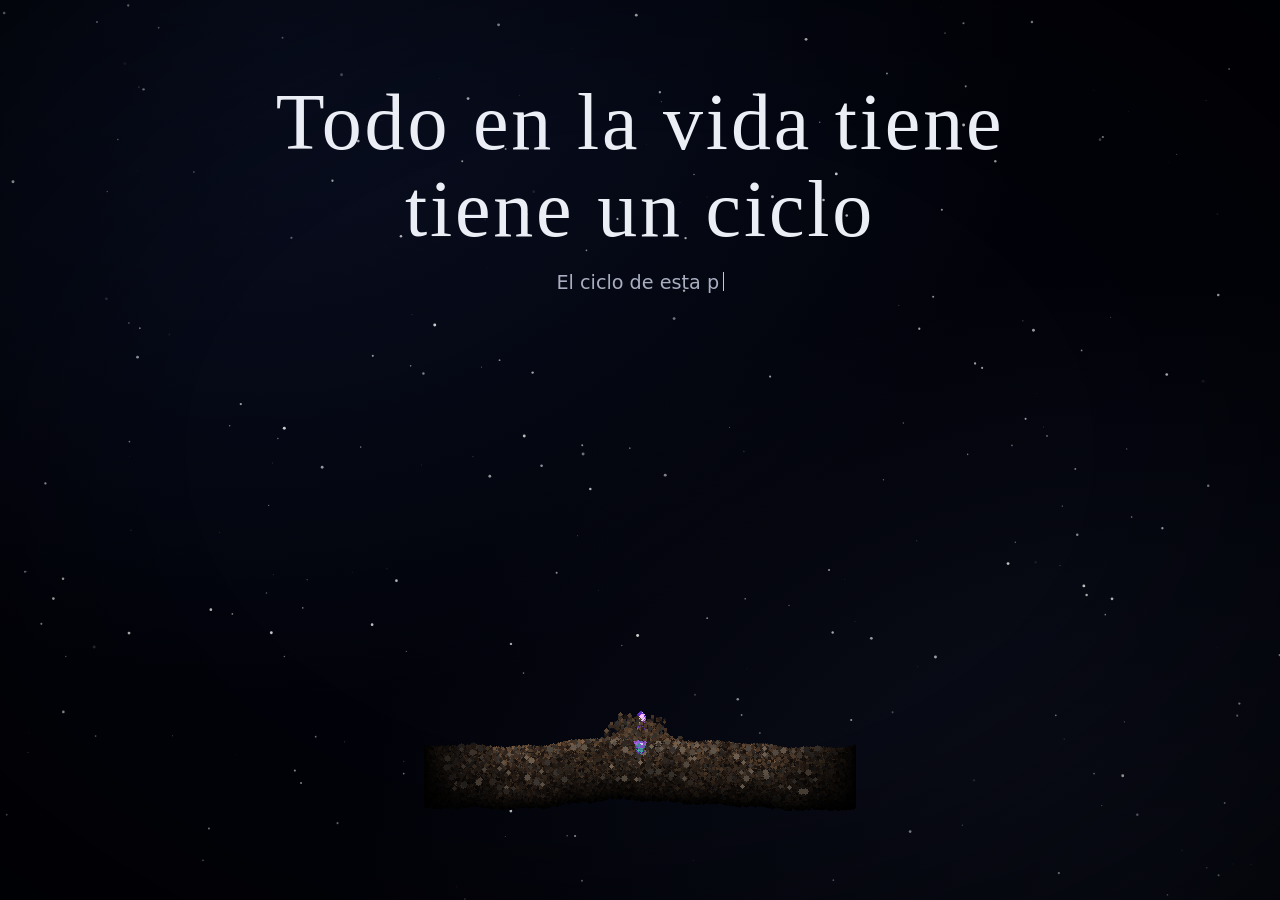
<file: Isa Web/index.html>
<!DOCTYPE html>
<html lang="es">
<head>
  <meta charset="UTF-8">
  <meta name="viewport" content="width=device-width, initial-scale=1.0, viewport-fit=cover">
  <meta name="theme-color" content="#02030a">
  <title>Todo en la vida tiene tiene un ciclo</title>
  <meta name="description" content="Todo en la vida tiene tiene un ciclo.">
  <link rel="stylesheet" href="style.css">
</head>
<body>
  <canvas id="starfield" class="starfield" aria-hidden="true"></canvas>
  <div class="vignette" aria-hidden="true"></div>

  <main class="page">
    <header class="intro">
      <h1 class="intro__title" id="intro-title">Todo en la vida tiene tiene un ciclo</h1>
      <p class="intro__subtitle" id="intro-subtitle" aria-label="El ciclo de esta página terminó, pero el nuestro apenas empieza">El ciclo de esta página terminó, pero el nuestro apenas empieza</p>
      <div class="intro__action">
        <a
          class="btn intro__cta"
          id="intro-cta"
          href="https://isa-universe.pages.dev/"
        >Tu nuevo universo</a>
      </div>
    </header>

    <div class="flower-stage">
      <canvas id="flower" aria-label="Animacion de una flor que crece y completa su ciclo"></canvas>
    </div>
  </main>

  <script type="module" src="main.js"></script>
</body>
</html>
</file>
<file: Isa Web/style.css>
:root {
  --bg: #02030a;
  --night: #0a1024;
  --text: #eceef5;
  --muted: #a9aec0;
  --silver: #c4c9d6;
  --line: rgba(196, 201, 214, .18);
  --accent: #9fb4e8;
  --serif: "Cormorant Garamond", "Playfair Display", Georgia, "Times New Roman", serif;
  --sans: system-ui, -apple-system, "Segoe UI", Roboto, Helvetica, Arial, sans-serif;
  --ease: cubic-bezier(.22, .61, .36, 1);
}

*, *::before, *::after { box-sizing: border-box; }

html {
  min-height: 100%;
  background: var(--bg);
  -webkit-text-size-adjust: 100%;
}

body {
  min-height: 100vh;
  min-height: 100svh;
  margin: 0;
  overflow-x: hidden;
  background:
    radial-gradient(ellipse at 20% 0%, var(--night) 0%, transparent 55%),
    radial-gradient(ellipse at 90% 100%, #0c0f1c 0%, transparent 50%),
    var(--bg);
  background-attachment: fixed;
  color: var(--text);
  font-family: var(--sans);
  font-size: 1.0625rem;
  line-height: 1.7;
}

.starfield,
.vignette {
  position: fixed;
  inset: 0;
  width: 100%;
  height: 100%;
  pointer-events: none;
}

.starfield {
  z-index: 0;
  opacity: 0;
  transition: opacity 2.5s var(--ease);
}

body.is-ready .starfield { opacity: 1; }

.vignette {
  z-index: 0;
  background: radial-gradient(ellipse at center, transparent 50%, rgba(0, 0, 0, .55) 100%);
}

.page {
  position: relative;
  z-index: 1;
  display: flex;
  min-height: 100vh;
  min-height: 100svh;
  flex-direction: column;
  align-items: center;
  justify-content: center;
  gap: clamp(1.5rem, 4vh, 3rem);
  padding: clamp(2.5rem, 5vh, 3.5rem) 1rem 2rem;
  text-align: center;
}

.intro {
  display: flex;
  width: min(100%, 56rem);
  flex-direction: column;
  align-items: center;
  gap: clamp(.55rem, 1.7vh, 1rem);
}

.intro__title {
  margin: 0;
  color: var(--text);
  font-family: var(--serif);
  font-size: clamp(2.35rem, 7vw, 5rem);
  font-weight: 400;
  letter-spacing: .035em;
  line-height: 1.08;
}

.intro__subtitle {
  max-width: 39rem;
  margin: 0;
  color: var(--muted);
  font-size: clamp(.98rem, 2.6vw, 1.2rem);
  line-height: 1.65;
}

.intro__subtitle.is-typing::after {
  display: inline-block;
  height: 1em;
  margin-left: .18em;
  border-right: 1px solid var(--silver);
  content: "";
  vertical-align: -.1em;
  animation: caret-blink .8s step-end infinite;
}

.intro__action {
  display: flex;
  min-height: 3.2rem;
  align-items: center;
  justify-content: center;
}

.btn {
  display: inline-flex;
  min-height: 48px;
  align-items: center;
  justify-content: center;
  padding: .8rem 1.8rem;
  border: 1px solid var(--silver);
  background: transparent;
  color: var(--text);
  font: inherit;
  font-size: .78rem;
  letter-spacing: .18em;
  text-align: center;
  text-decoration: none;
  text-transform: uppercase;
  cursor: pointer;
  transition:
    background .5s var(--ease),
    color .5s var(--ease),
    border-color .5s var(--ease),
    opacity .6s var(--ease),
    transform .6s var(--ease);
}

.btn:hover {
  background: var(--text);
  color: var(--bg);
}

.btn:focus-visible {
  outline: 2px solid var(--accent);
  outline-offset: 4px;
}

.flower-stage {
  display: flex;
  width: 100%;
  justify-content: center;
}

#flower {
  display: block;
  width: min(82vw, 48svh, 38.75rem);
  height: min(82vw, 48svh, 38.75rem);
}

.js .intro__title {
  opacity: 0;
  filter: blur(12px);
  transform: translateY(24px) scale(.98);
  animation: integrate 1.65s var(--ease) .12s forwards;
}

.js .intro__cta {
  visibility: hidden;
  opacity: 0;
  pointer-events: none;
  transform: translateY(10px);
}

.js .intro__cta.is-visible {
  visibility: visible;
  opacity: 1;
  pointer-events: auto;
  transform: none;
  transition:
    background .5s var(--ease),
    color .5s var(--ease),
    border-color .5s var(--ease),
    opacity .8s var(--ease),
    transform .8s var(--ease);
}

@keyframes integrate {
  to {
    opacity: 1;
    filter: blur(0);
    transform: none;
  }
}

@keyframes caret-blink {
  50% { opacity: 0; }
}

@media (max-width: 30rem) {
  .page { gap: 1.25rem; }
  .intro__title { font-size: clamp(2.1rem, 9vw, 3rem); }
  .btn { padding-inline: 1.3rem; }
}

@media (prefers-reduced-motion: reduce) {
  .starfield { transition: none; }
  .intro__subtitle.is-typing::after { animation: none; }
  .js .intro__title {
    opacity: 1;
    filter: none;
    transform: none;
    animation: none;
  }
  .js .intro__cta,
  .js .intro__cta.is-visible {
    transition-duration: .01ms;
  }
}

[hidden] { display: none !important; }
</file>
